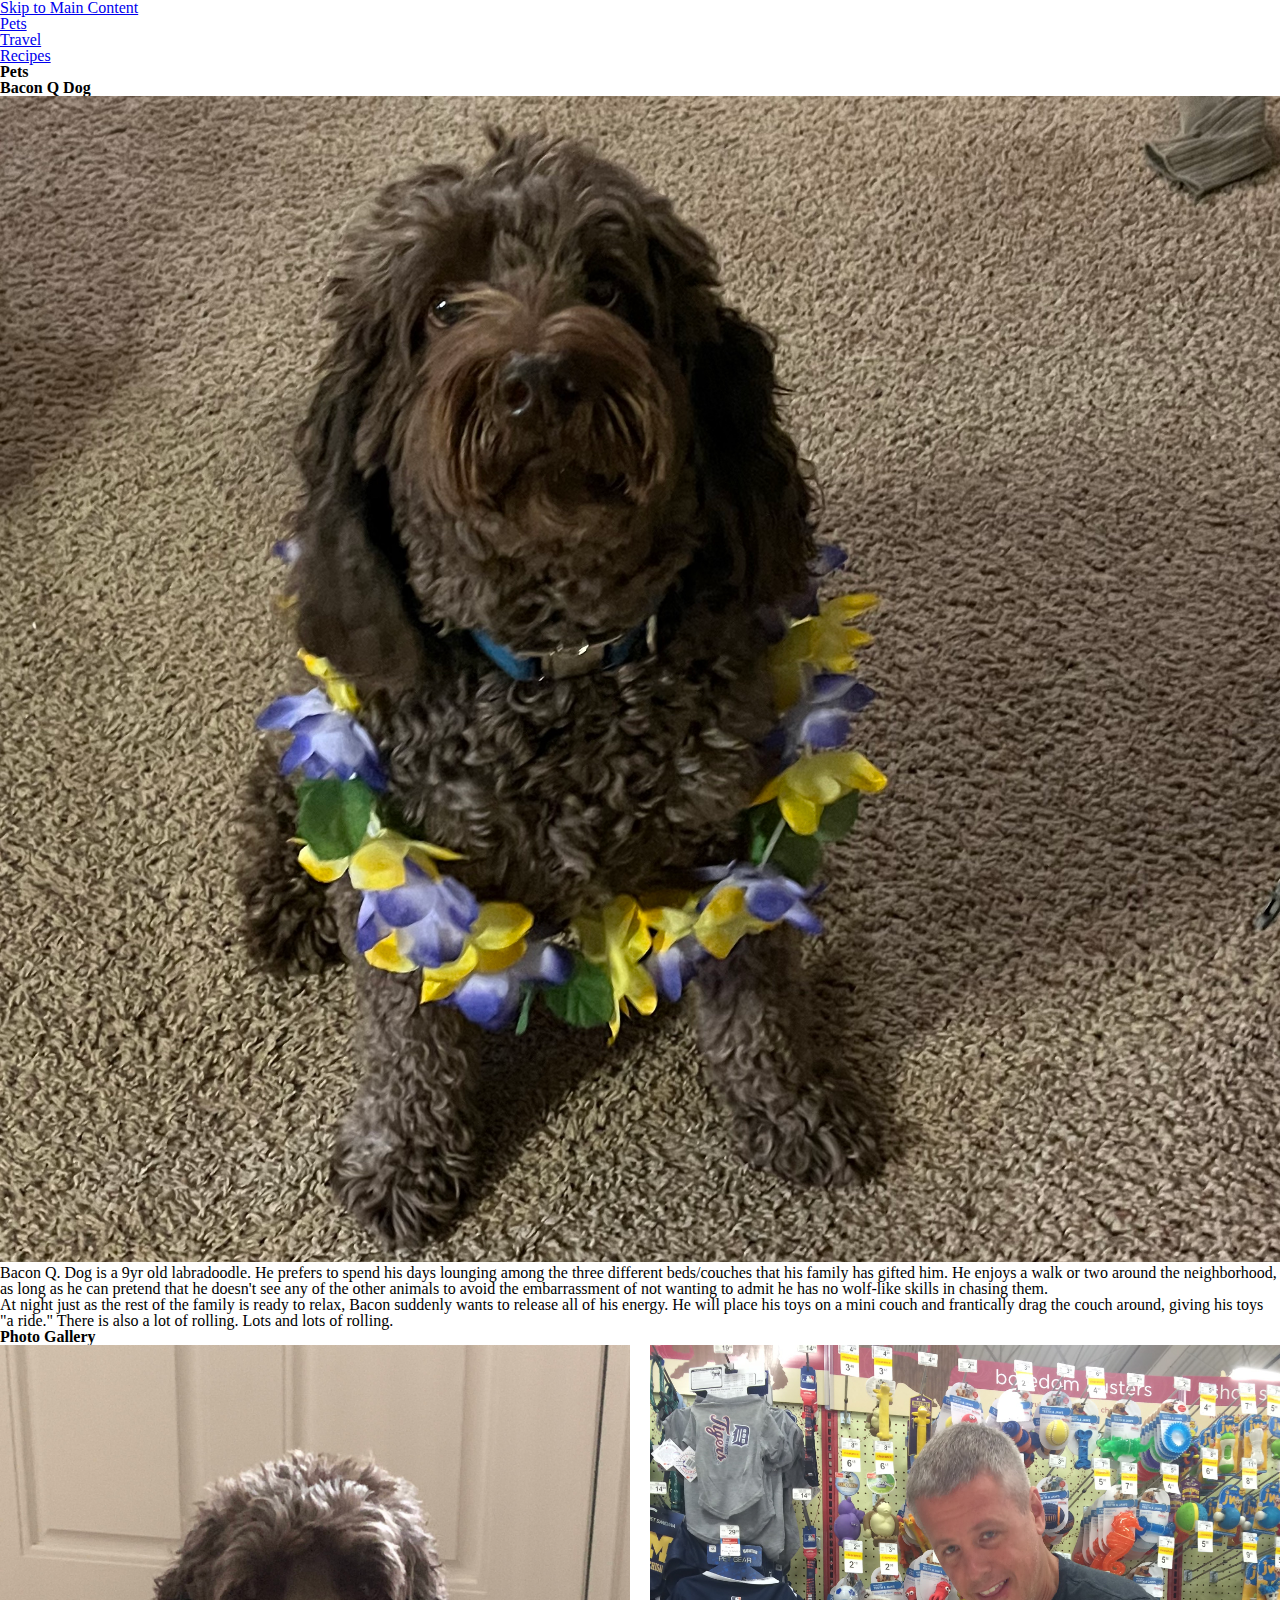
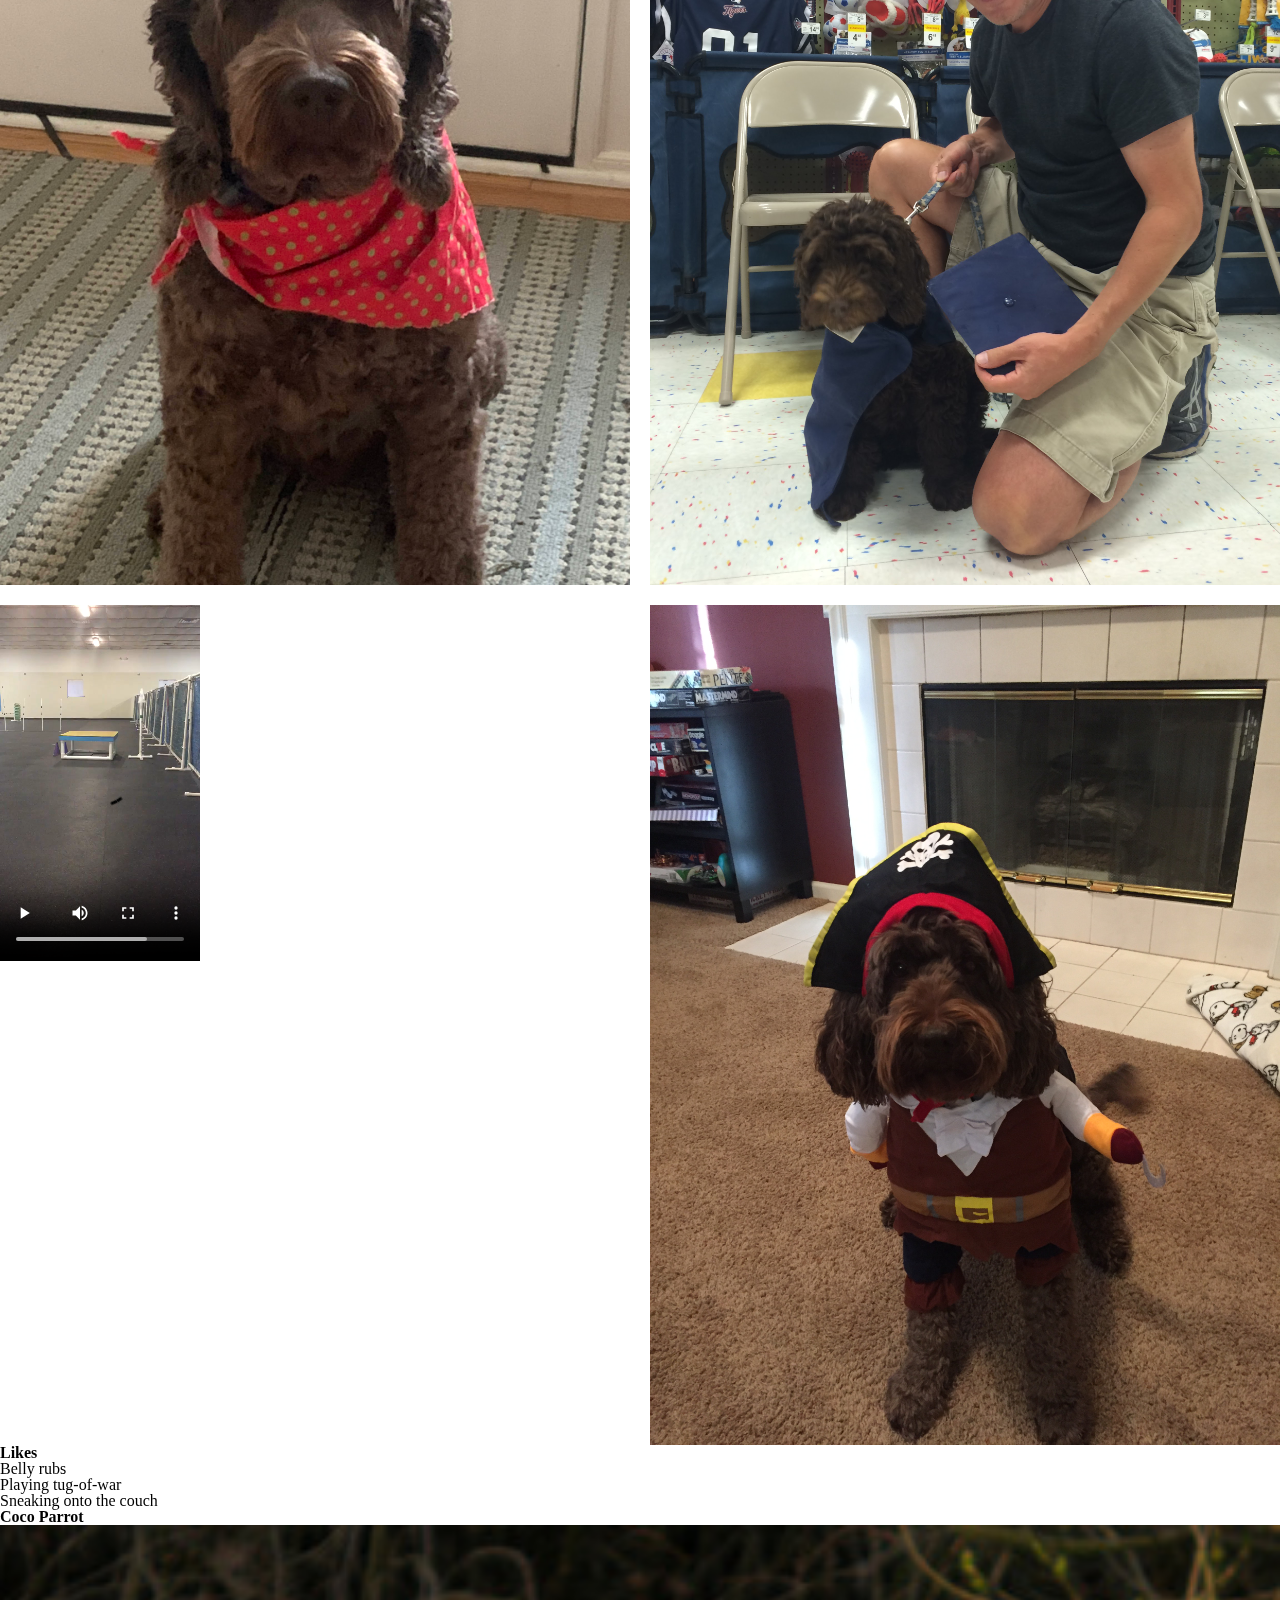
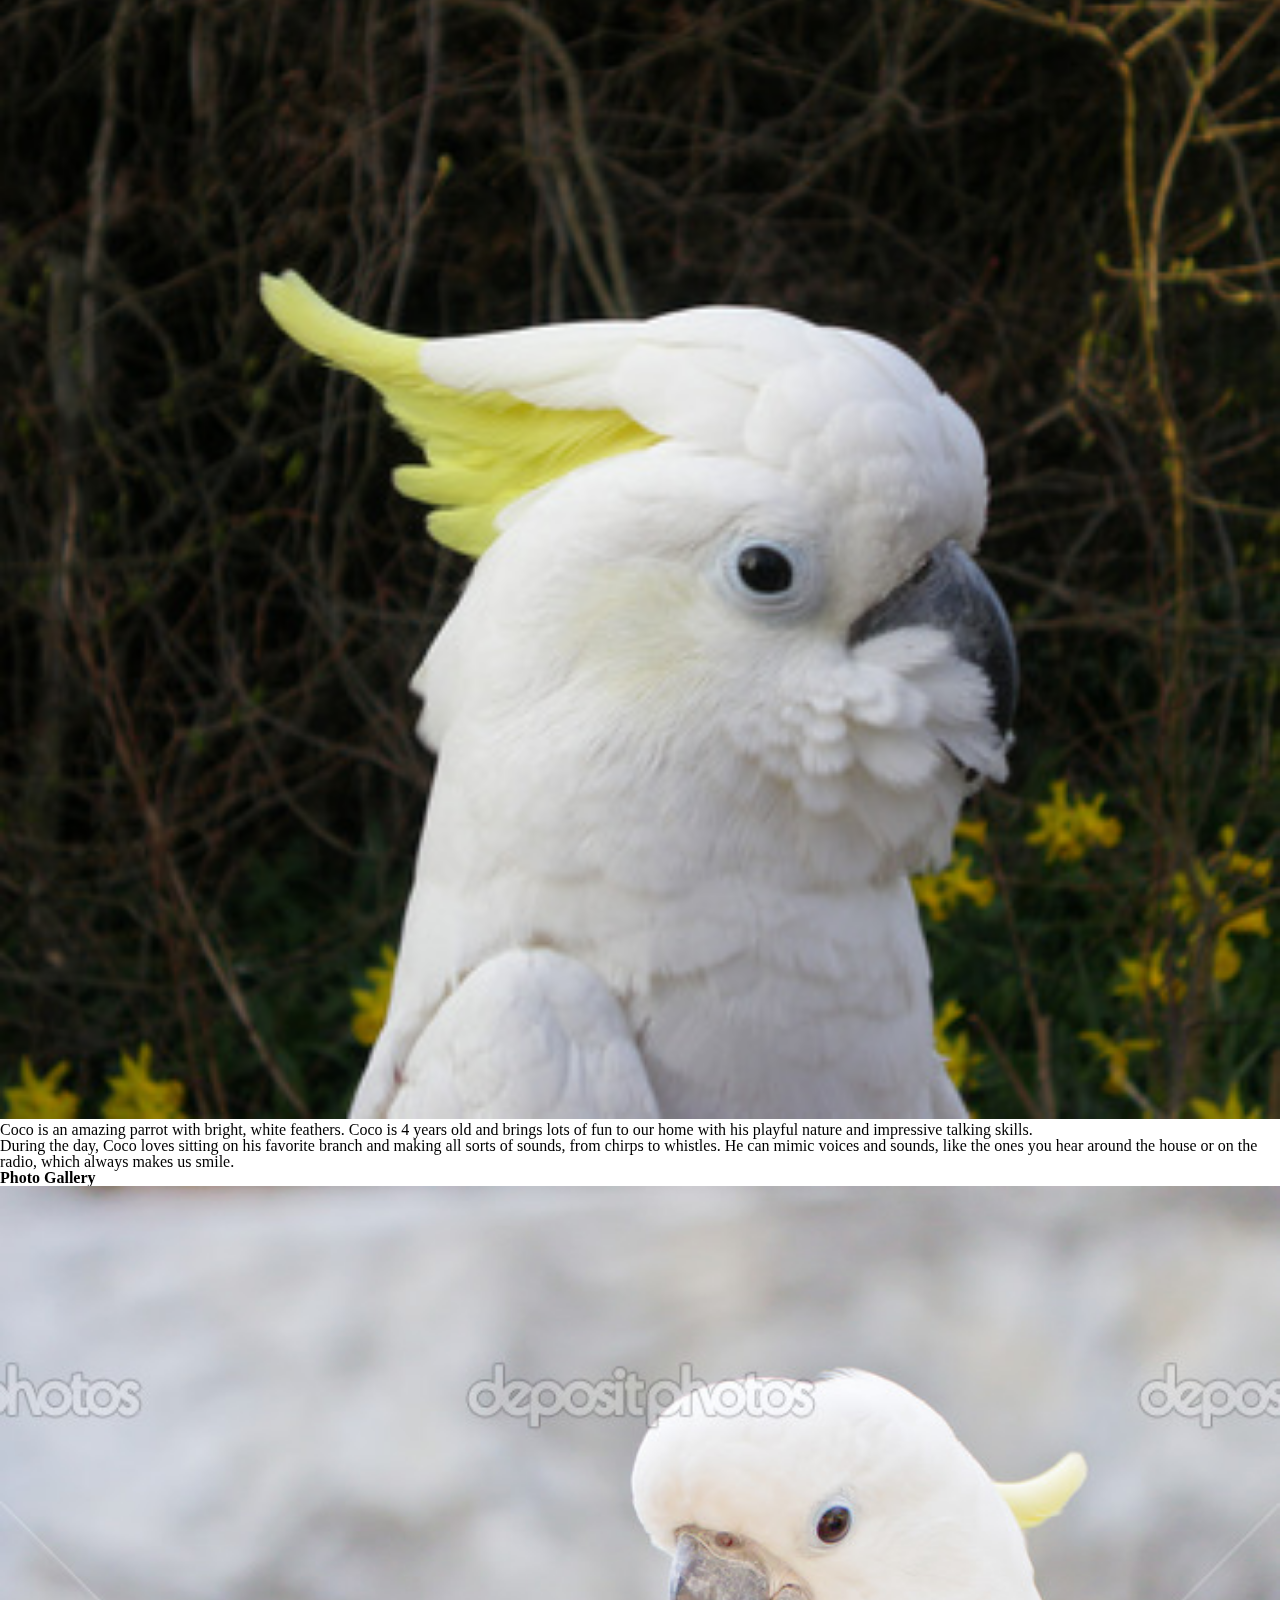
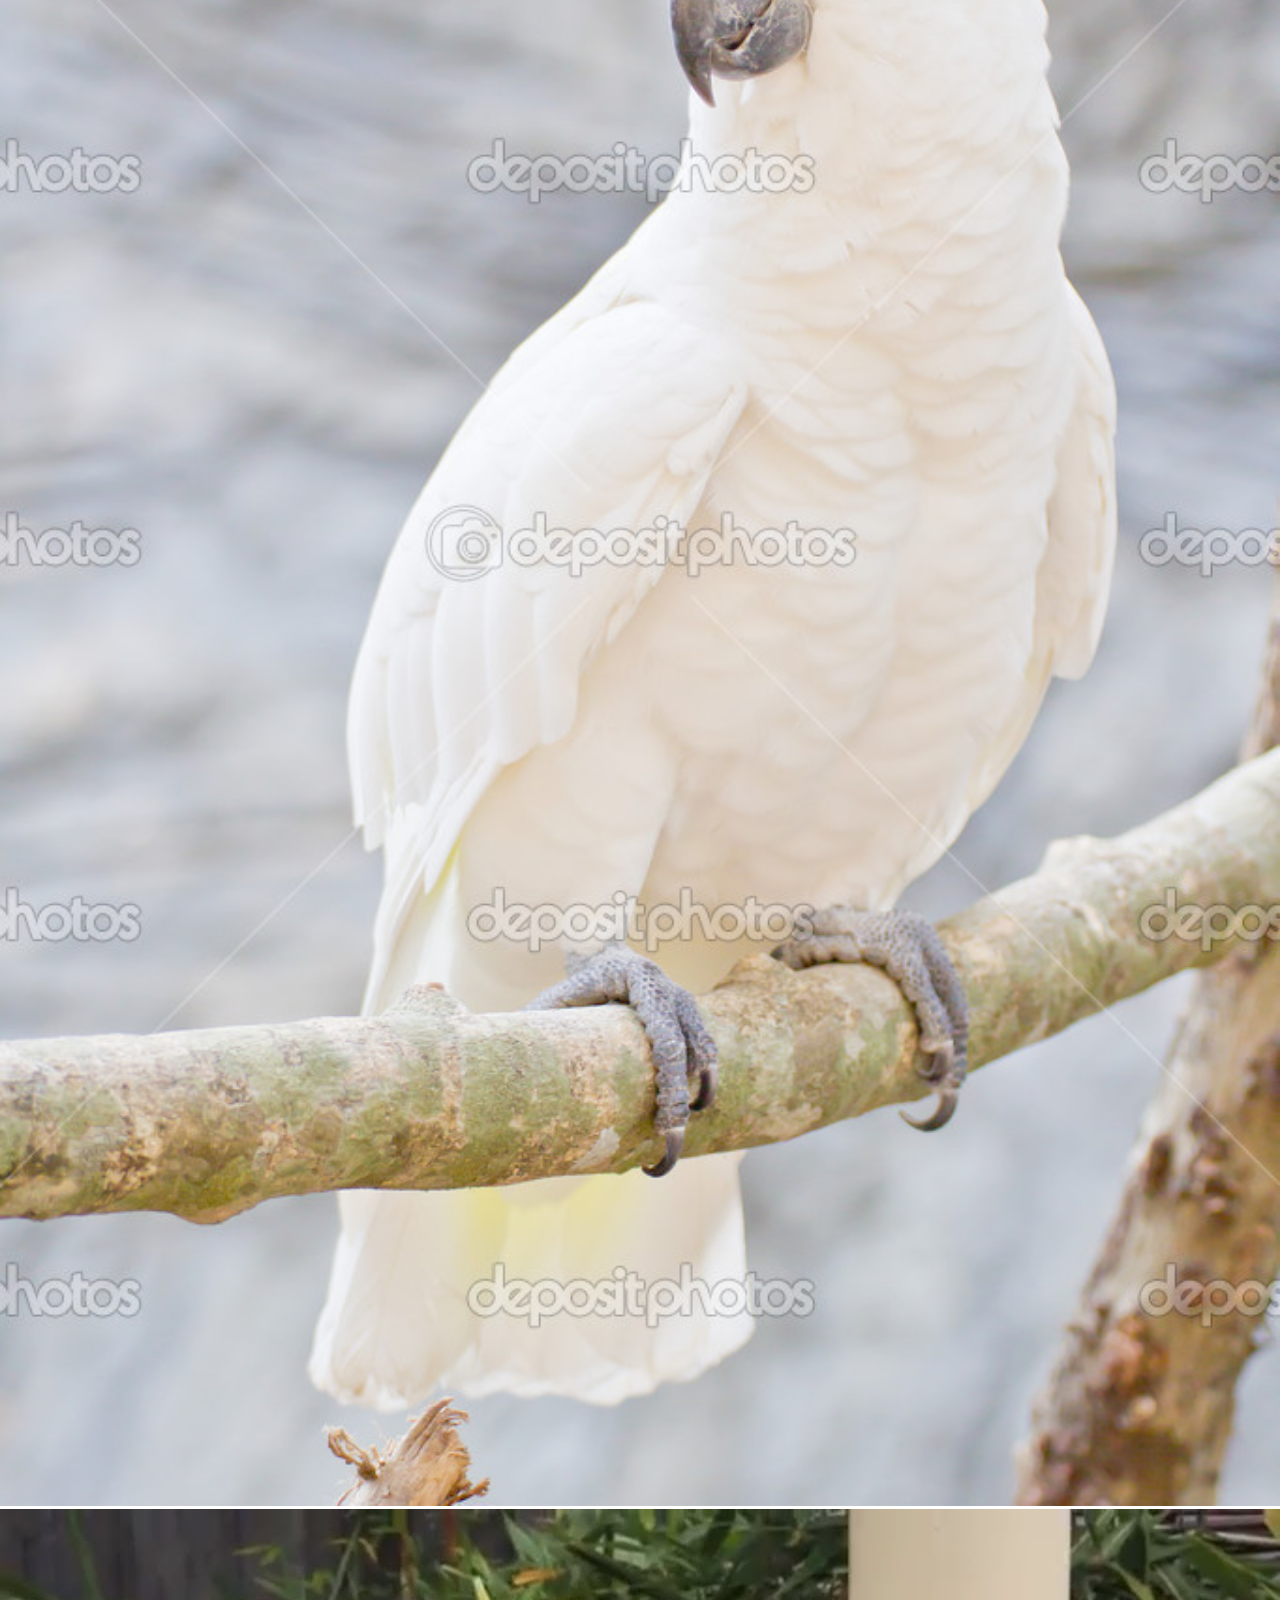
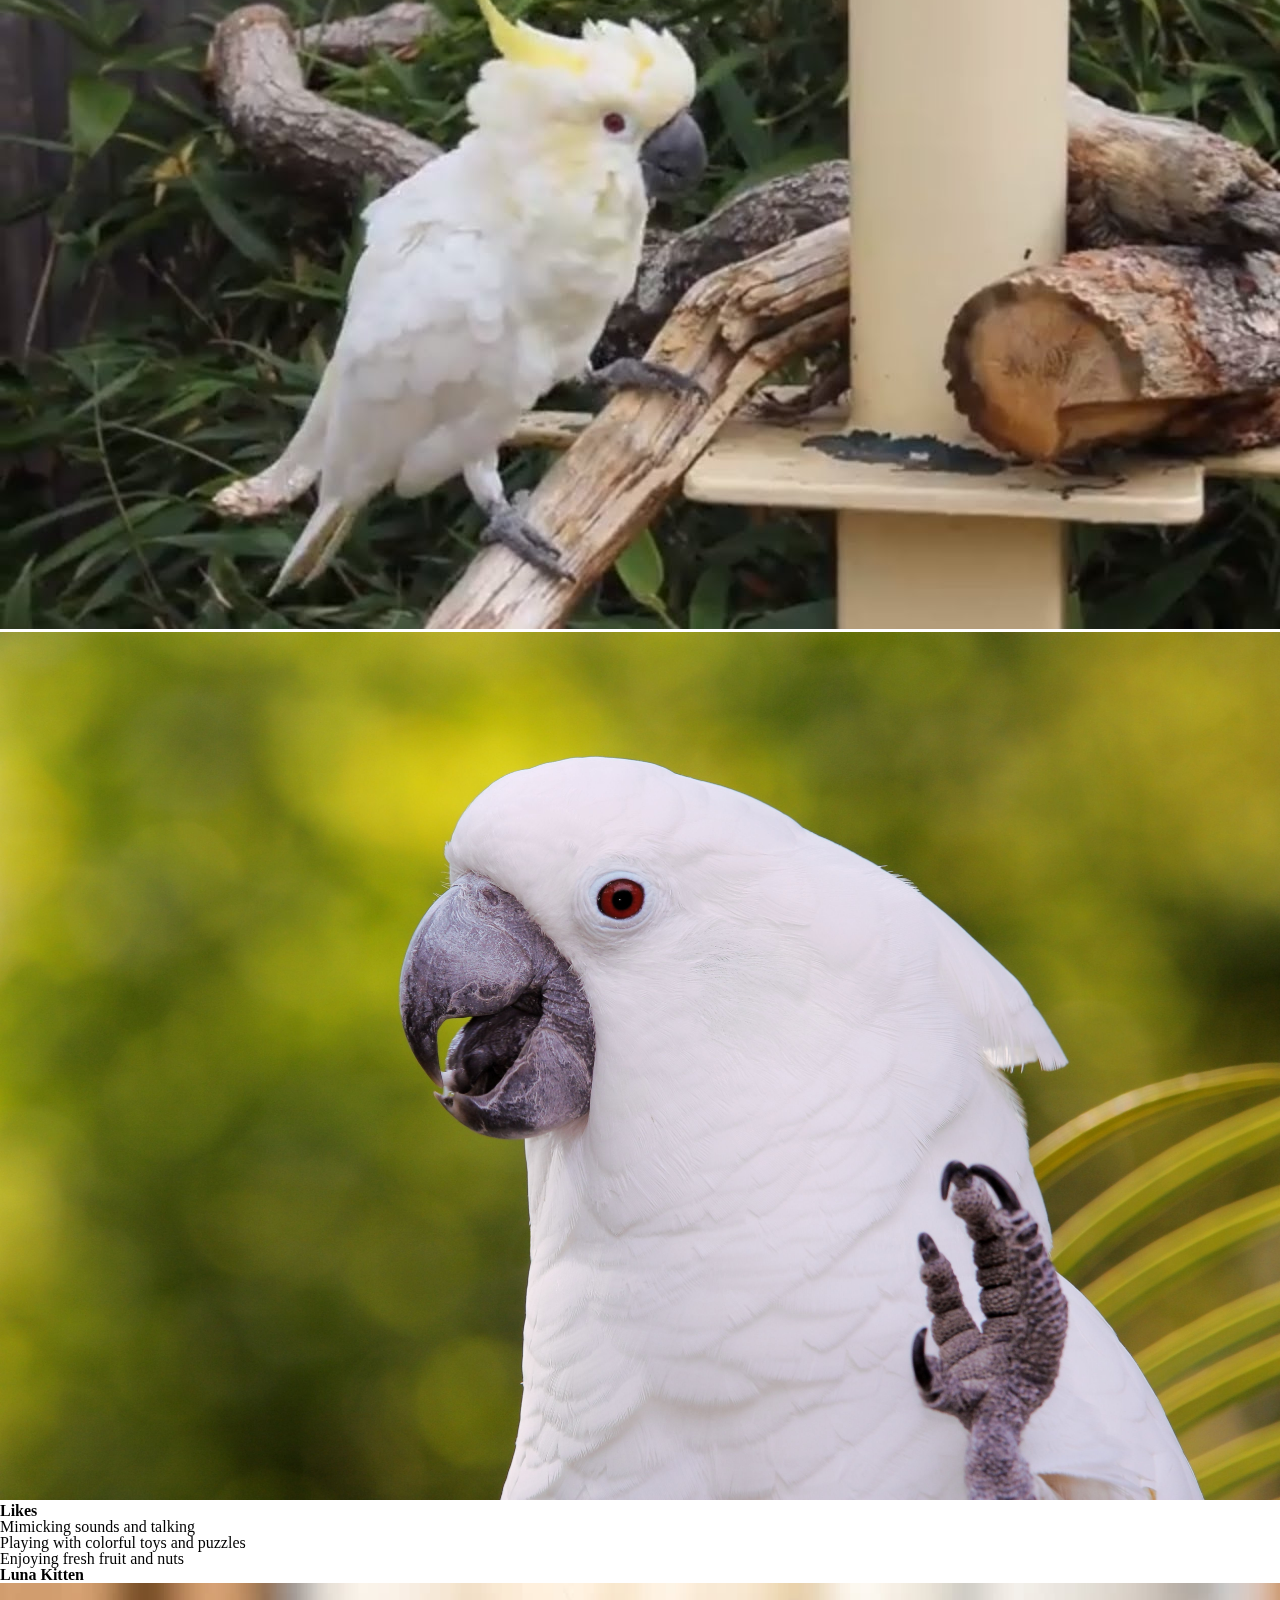
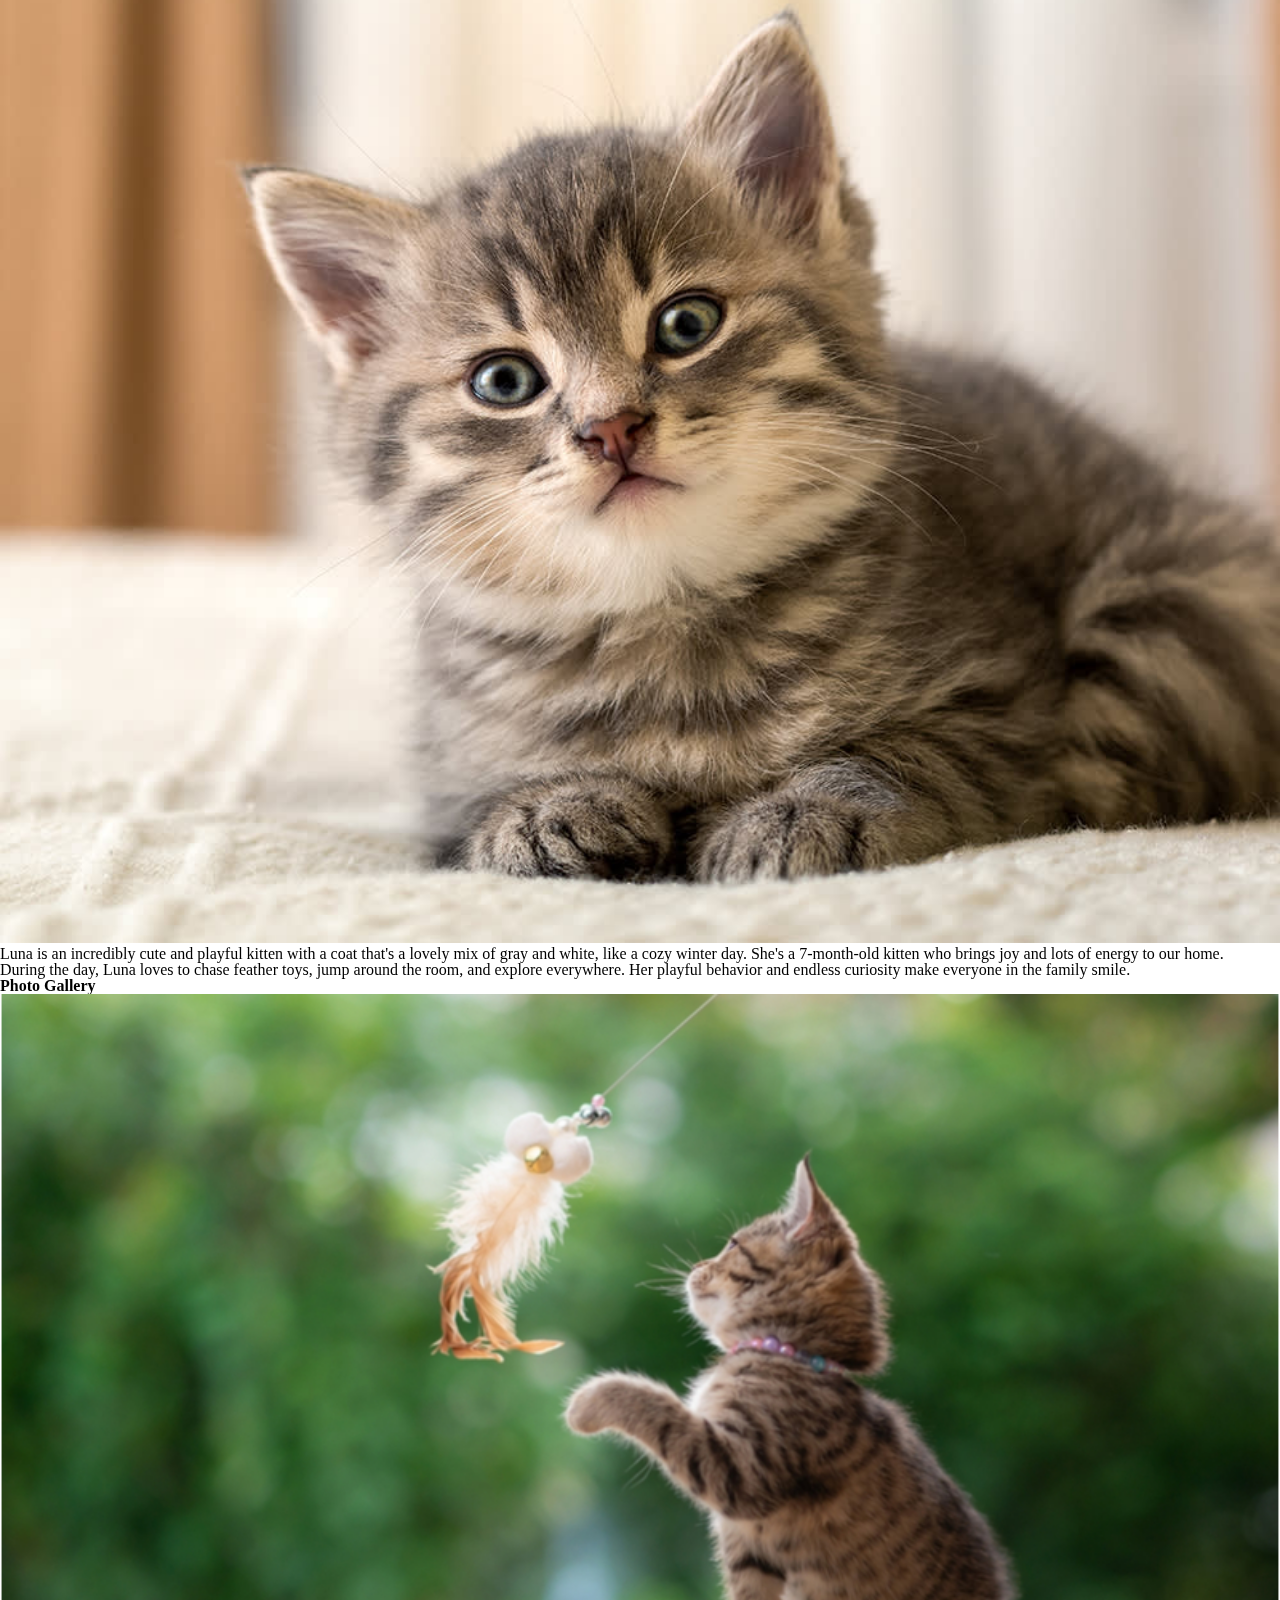
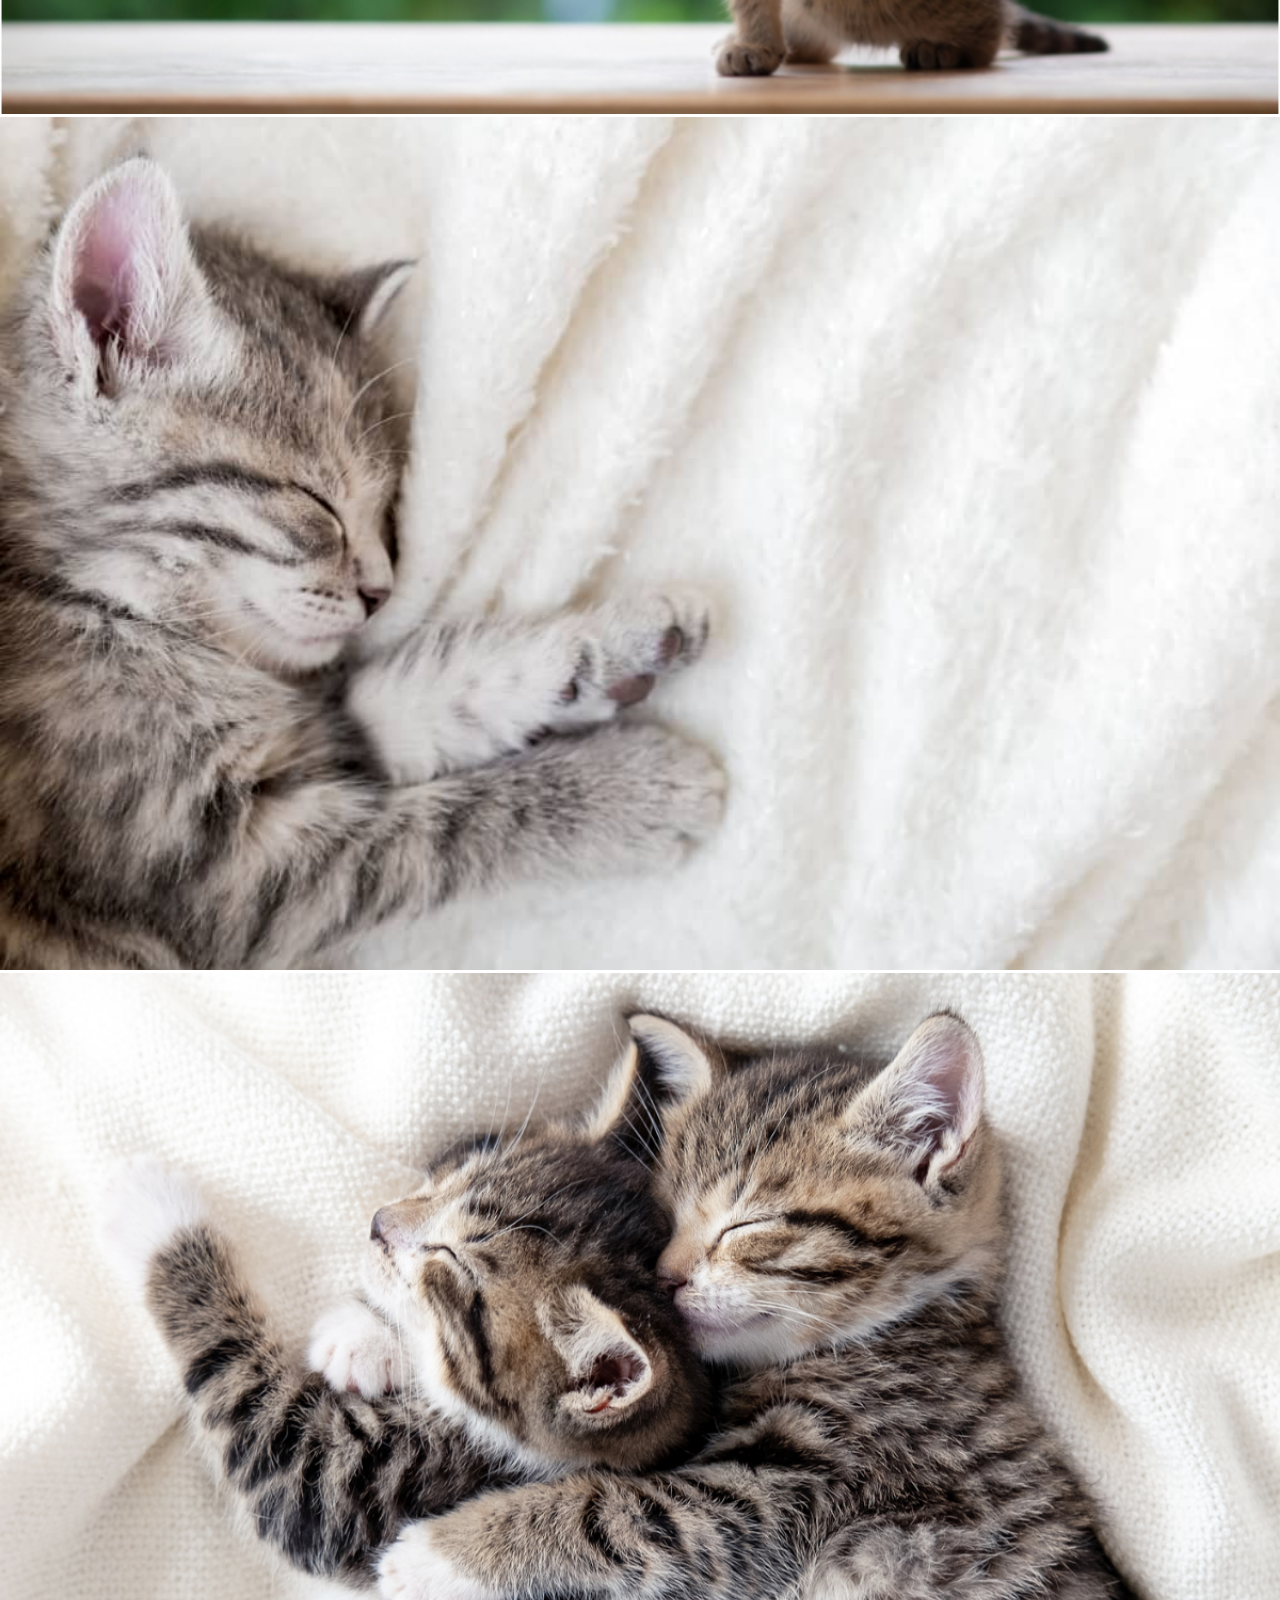
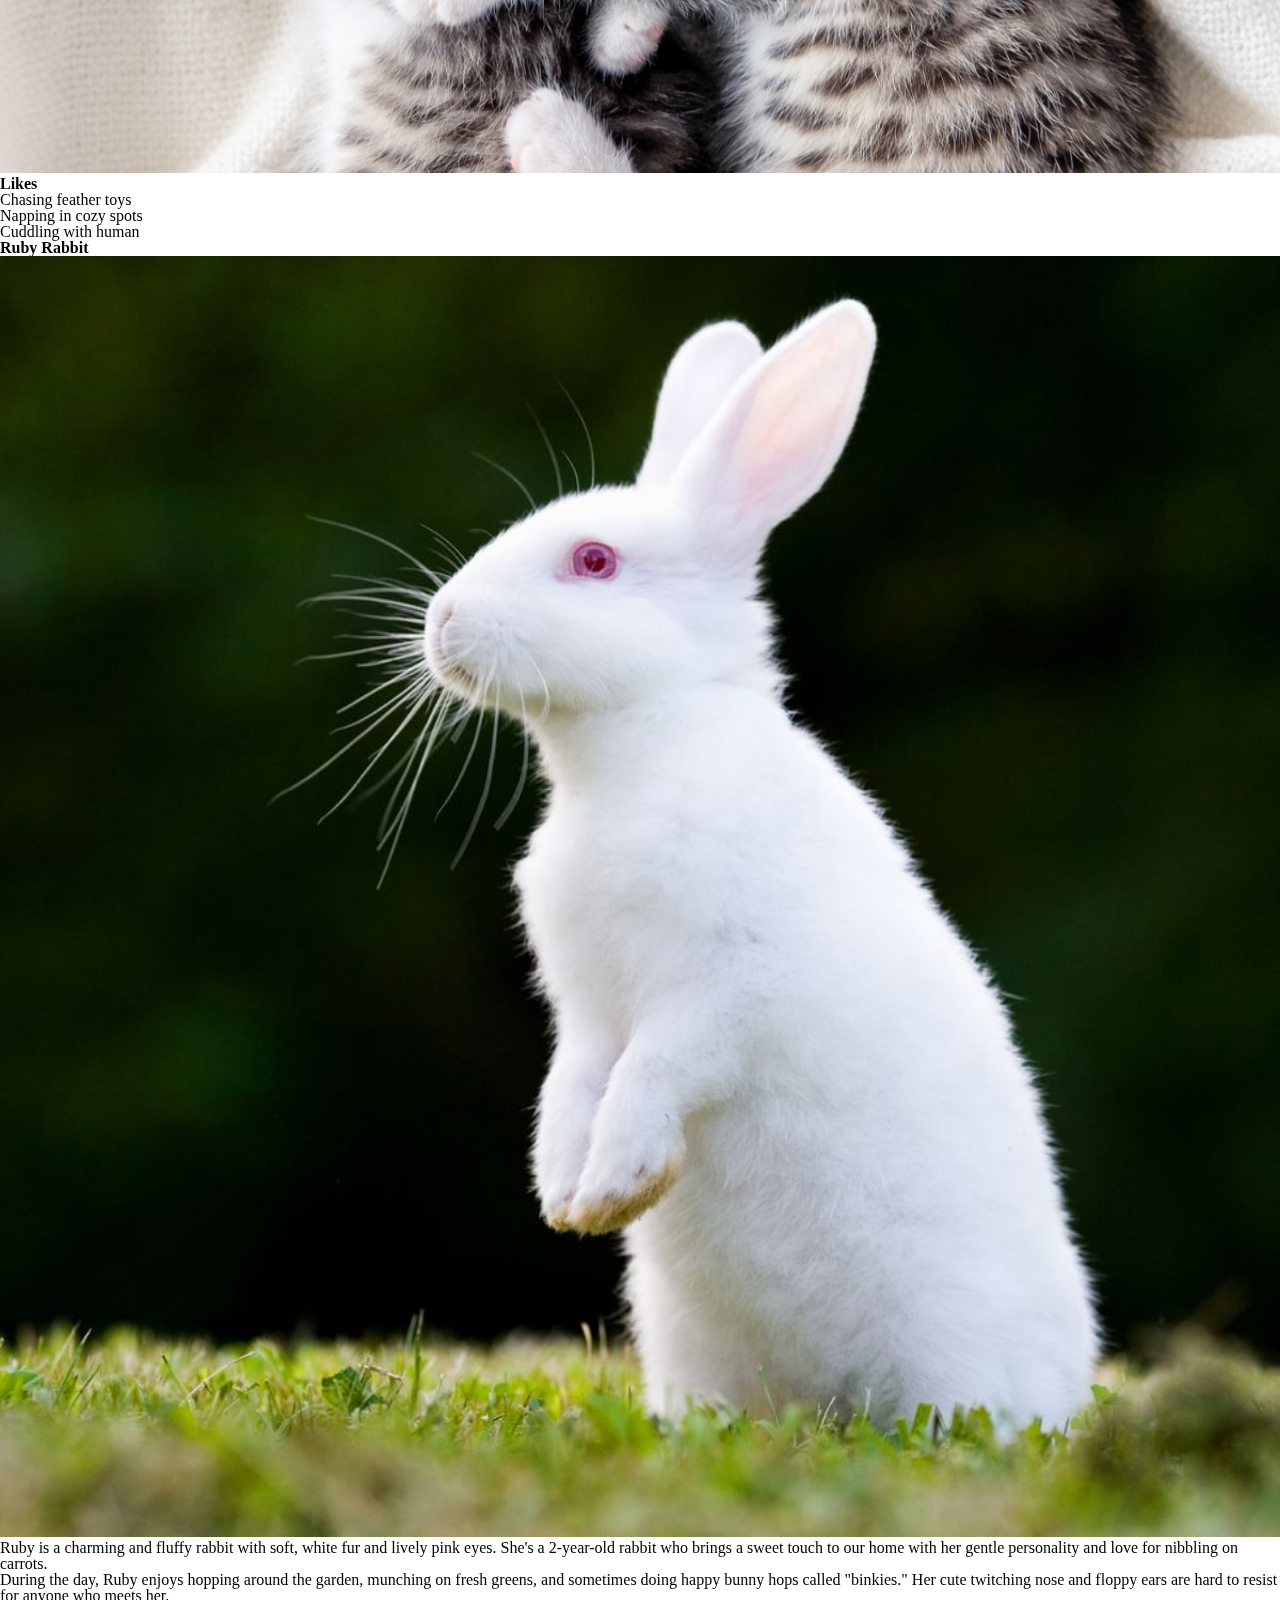
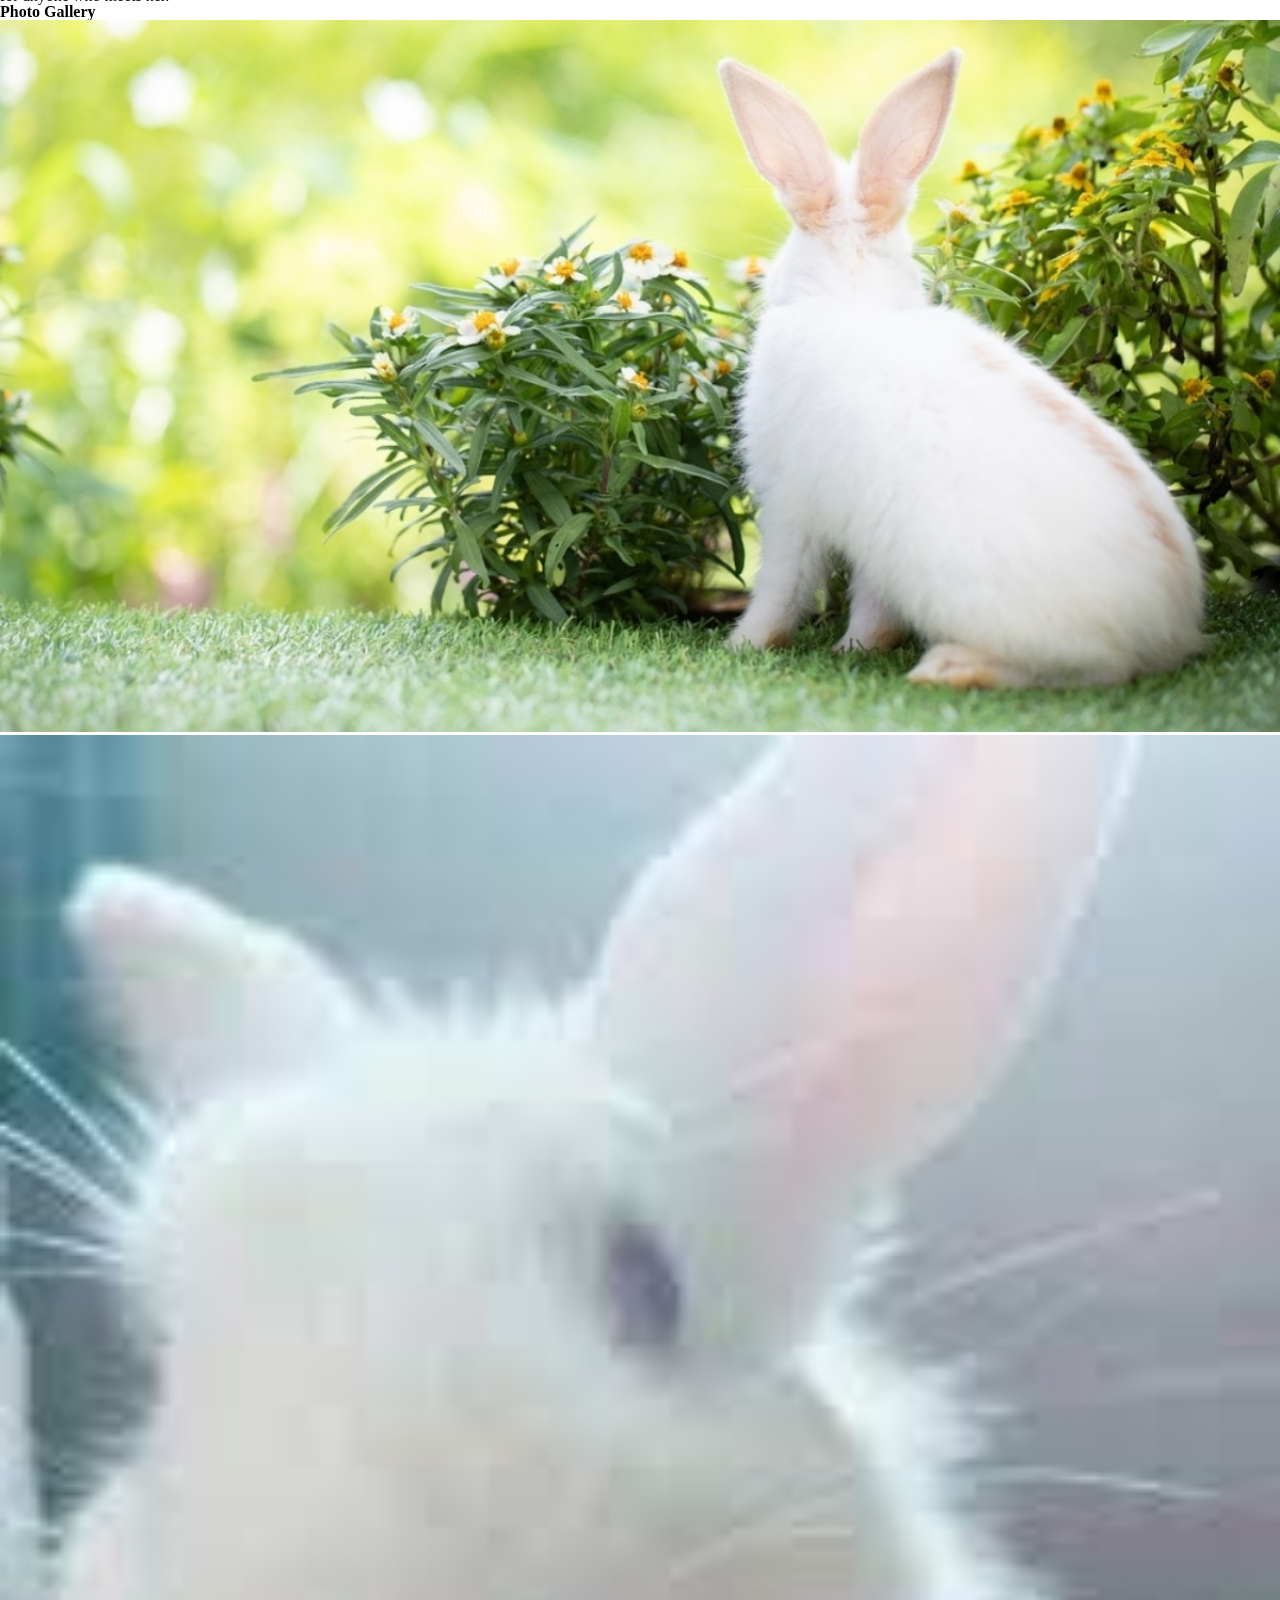
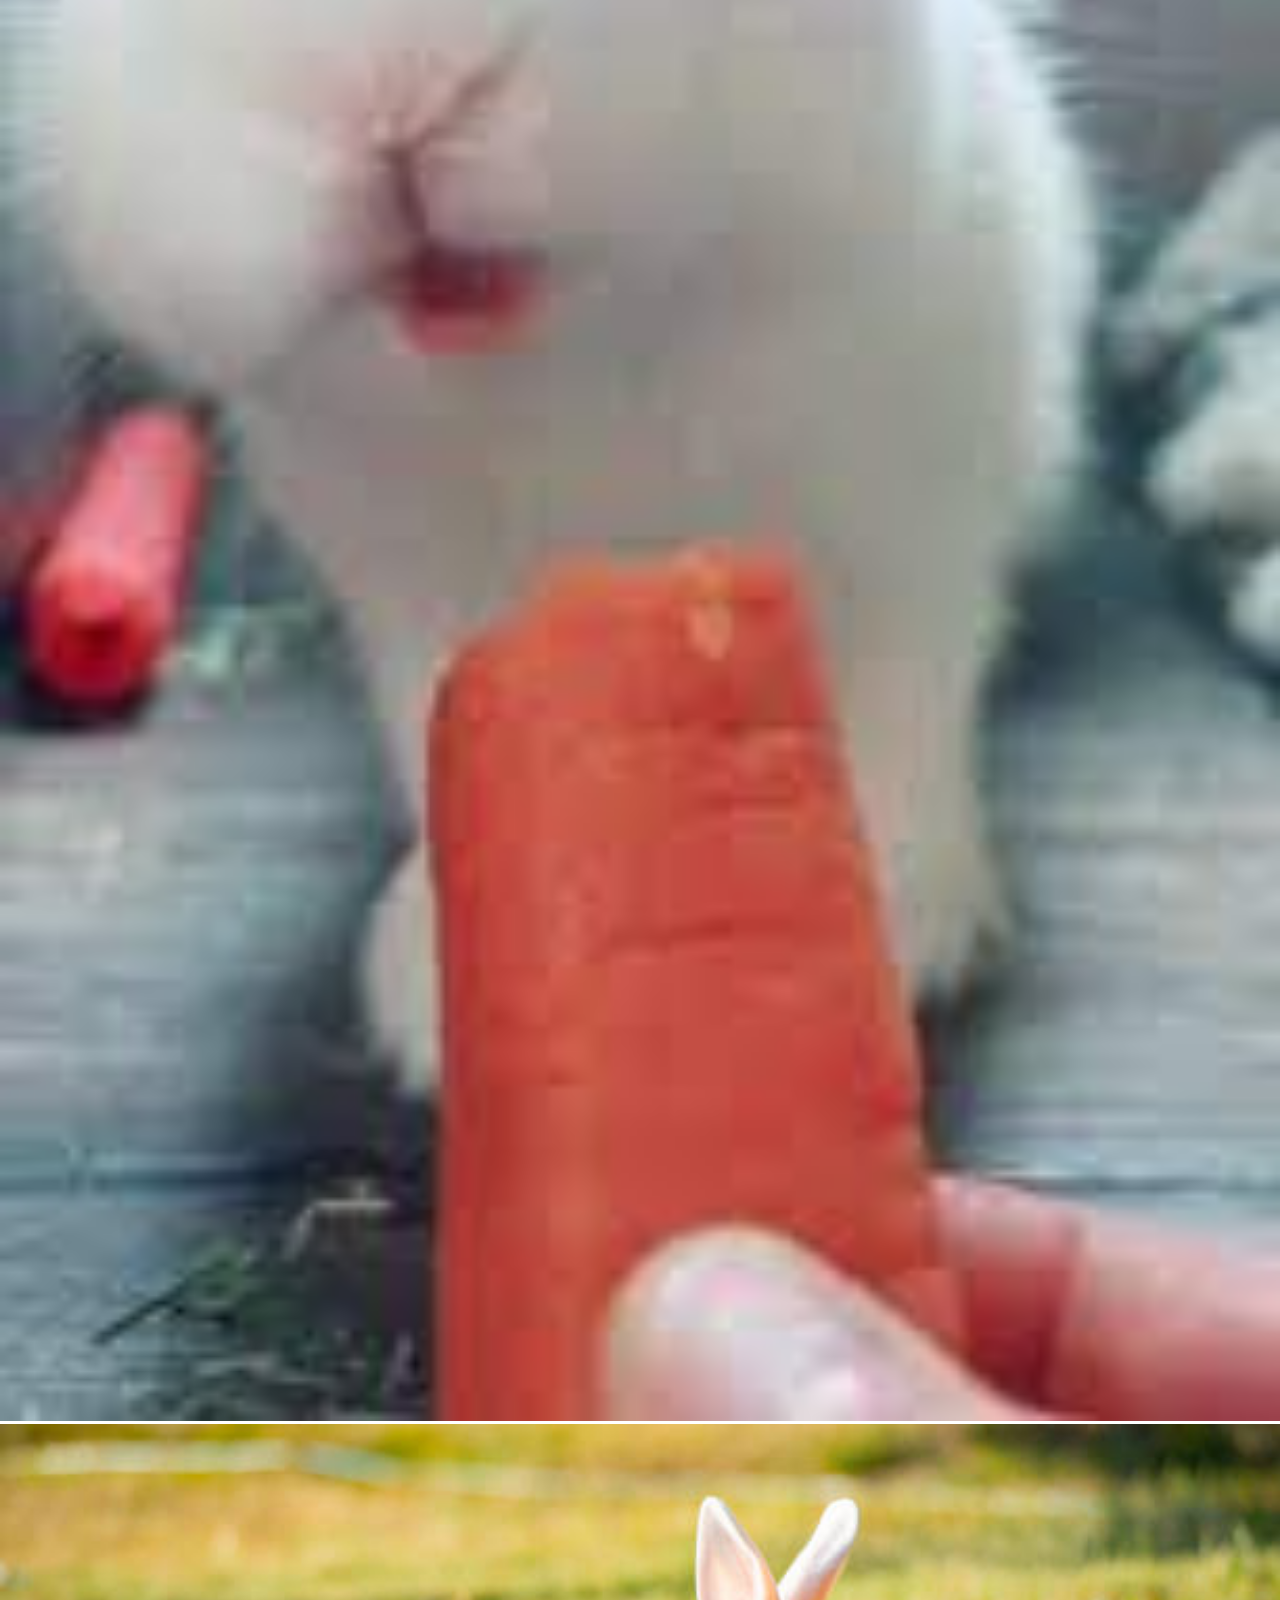
<file: index.html>
<!DOCTYPE html>
<html lang="en">
<head>
    <meta charset="UTF-8">
    <meta name="viewport" content="width=device-width, initial-scale=1.0">
    <link rel="stylesheet" type="text/css" href="css/html5reset.css">
    <link rel="stylesheet" type="text/css" href="css/style.css">
    <title>Pets</title>
</head>
<body>
    <a href = "#main-content">Skip to Main Content</a>
    <header>
        <nav>
            <ul>
                <li class="active"><a href = "index.html">Pets</a></li>
                <li ><a href = "travel.html">Travel</a></li>
                <li ><a href = "recipes.html">Recipes</a></li>
            </ul>
        </nav>
        <h1>Pets</h1>
    </header>

   <main id="main-content">
        <div>
            <h2>Bacon Q Dog</h2>
            <img src="images/bacon.jpg" width = "400" alt="Brown labradoodle wearing colorful lei">

            <p>Bacon Q. Dog is a 9yr old labradoodle. He prefers to spend his days lounging among the three different beds/couches that his family has gifted him. He enjoys a walk or two around the neighborhood, as long as he can pretend that he doesn't see any of the other animals to avoid the embarrassment of not wanting to admit he has no wolf-like skills in chasing them.</p> 
            <P>At night just as the rest of the family is ready to relax, Bacon suddenly wants to release all of his energy. He will place his toys on a mini couch and frantically drag the couch around, giving his toys "a ride." There is also a lot of rolling. Lots and lots of rolling.</P>
            <h3>Photo Gallery</h3>

            <div class="grid-container">
                <img src="images/bacon_bandana.JPG" width ="200" alt = "Brown labradoodle wearing an orange bandana">
                <img src="images/bacon_graduation.JPG"  width ="200" alt="Small labradoodle puppy wearing a graduation cap and gown">
                <video width="200"  controls>
                    <source src="images/bacon_agility.mov">
                    Your browser does not support the video tag.  This was a video of a girl and dog demonstrating a sit and stay procedure
                </video>
                <img src="images/bacon_halloween.JPG"  width ="200" alt="Brown labradoodle wearing a pirate costume">
            </div>

            <h3>Likes</h3>
            <ul>
                <li>Belly rubs</li>
                <li>Playing tug-of-war</li>
                <li>Sneaking onto the couch</li>
            </ul>
            <!-- Colleen van Lent -->

        </div>

        <div>
            <h2>Coco Parrot</h2>
            <img src="images/coco.jpg" width = "400" alt="Coco sitting on a branch">

            <p>Coco is an amazing parrot with bright, white feathers. Coco is 4 years old and brings lots of fun to our home with his playful nature and impressive talking skills.</p>
            <p>During the day, Coco loves sitting on his favorite branch and making all sorts of sounds, from chirps to whistles. He can mimic voices and sounds, like the ones you hear around the house or on the radio, which always makes us smile.</p>
            <h3>Photo Gallery</h3>
            <img src="images/coco_perch.jpg" width="200" alt="Coco perched on his favorite branch">
            <img src="images/coco_playing.jpg" width="200" alt="Coco playing with colorful toys">
            <img src="images/coco_talking.jpg" width="200" alt="Coco having a lively conversation">

            <h3>Likes</h3>
            <ul>
                <li>Mimicking sounds and talking</li>
                <li>Playing with colorful toys and puzzles</li>
                <li>Enjoying fresh fruit and nuts</li>
            </ul>
        </div>

        <div >
            <h2>Luna Kitten</h2>
            <img src="images/luna.jpg" width = "400" alt="Adorable kitten named Luna">

            <p>Luna is an incredibly cute and playful kitten with a coat that's a lovely mix of gray and white, like a cozy winter day. She's a 7-month-old kitten who brings joy and lots of energy to our home.</p>
            <p>During the day, Luna loves to chase feather toys, jump around the room, and explore everywhere. Her playful behavior and endless curiosity make everyone in the family smile.</p>
            <h3>Photo Gallery</h3>
            <img src="images/luna_playing.jpg" width="200" alt="Luna the kitten engaged in playtime">
            <img src="images/luna_nap.jpg" width="200" alt="Luna taking a peaceful nap">
            <img src="images/luna_cuddle.png" width="200" alt="Luna enjoying cuddles with her sister">
            <h3>Likes</h3>
            <ul>
                <li>Chasing feather toys</li>
                <li>Napping in cozy spots</li>
                <li>Cuddling with human</li>
            </ul>
        </div>

        <div>
            <h2>Ruby Rabbit</h2>
            <img src="images/ruby.jpg" width="400" alt="Cute rabbit named Ruby">
        
            <p>Ruby is a charming and fluffy rabbit with soft, white fur and lively pink eyes. She's a 2-year-old rabbit who brings a sweet touch to our home with her gentle personality and love for nibbling on carrots.</p>
            <p>During the day, Ruby enjoys hopping around the garden, munching on fresh greens, and sometimes doing happy bunny hops called "binkies." Her cute twitching nose and floppy ears are hard to resist for anyone who meets her.</p>
            <h3>Photo Gallery</h3>
            <img src="images/ruby_garden.jpg" width="200" alt="Ruby the rabbit exploring the garden">
            <img src="images/ruby_munching.jpg" width="200" alt="Ruby munching on fresh carrots">
            <img src="images/ruby_running.jpg" width="200" alt="Ruby running happily">
            <h3>Likes</h3>
            <ul>
                <li>Munching on fresh vegetables</li>
                <li>Hopping around the garden</li>
                <li>Being petted and cuddled</li>
            </ul>
        </div>
        

        <div>
            <h2>Todd Turtle</h2>
            <img src="images/todd.jpg" width = "400" alt="Adorable pet turtle">

            <p>Todd is a lovable pet turtle with a strong shell and a calm personality. He's a 5-year-old turtle who moves at his own pace but brings a sense of peace and comfort to our home.</p>
            <p>During the day, Todd enjoys relaxed swimming in his tank or basking in a cozy spot. He really loves fresh vegetables and fruits, and he eats them with great joy.</p>
            <h3>Photo Gallery</h3>
            <img src="images/todd_swimming.jpg" width="200" alt="Todd the turtle gracefully swimming">
            <img src="images/todd_basking.jpg" width="200" alt="Todd the turtle soaking up the sun">
            <img src="images/todd_feeding.jpg" width="200" alt="Todd the turtle enjoying a meal">
            
            <h3>Likes</h3>
            <ul>
                <li>Relaxing while swimming in his tank</li>
                <li>Basking in the warmth of the sun</li>
                <li>Delighting in fresh vegetables and fruits</li>
            </ul>
        </div>
    </main>

</body>
</html>
</file>
<file: css/style.css>
.grid-container{
    display: grid;
    grid-template-columns: 1fr 1fr;
    gap:20px;
}

img{
    width: 100%;
}
</file>
